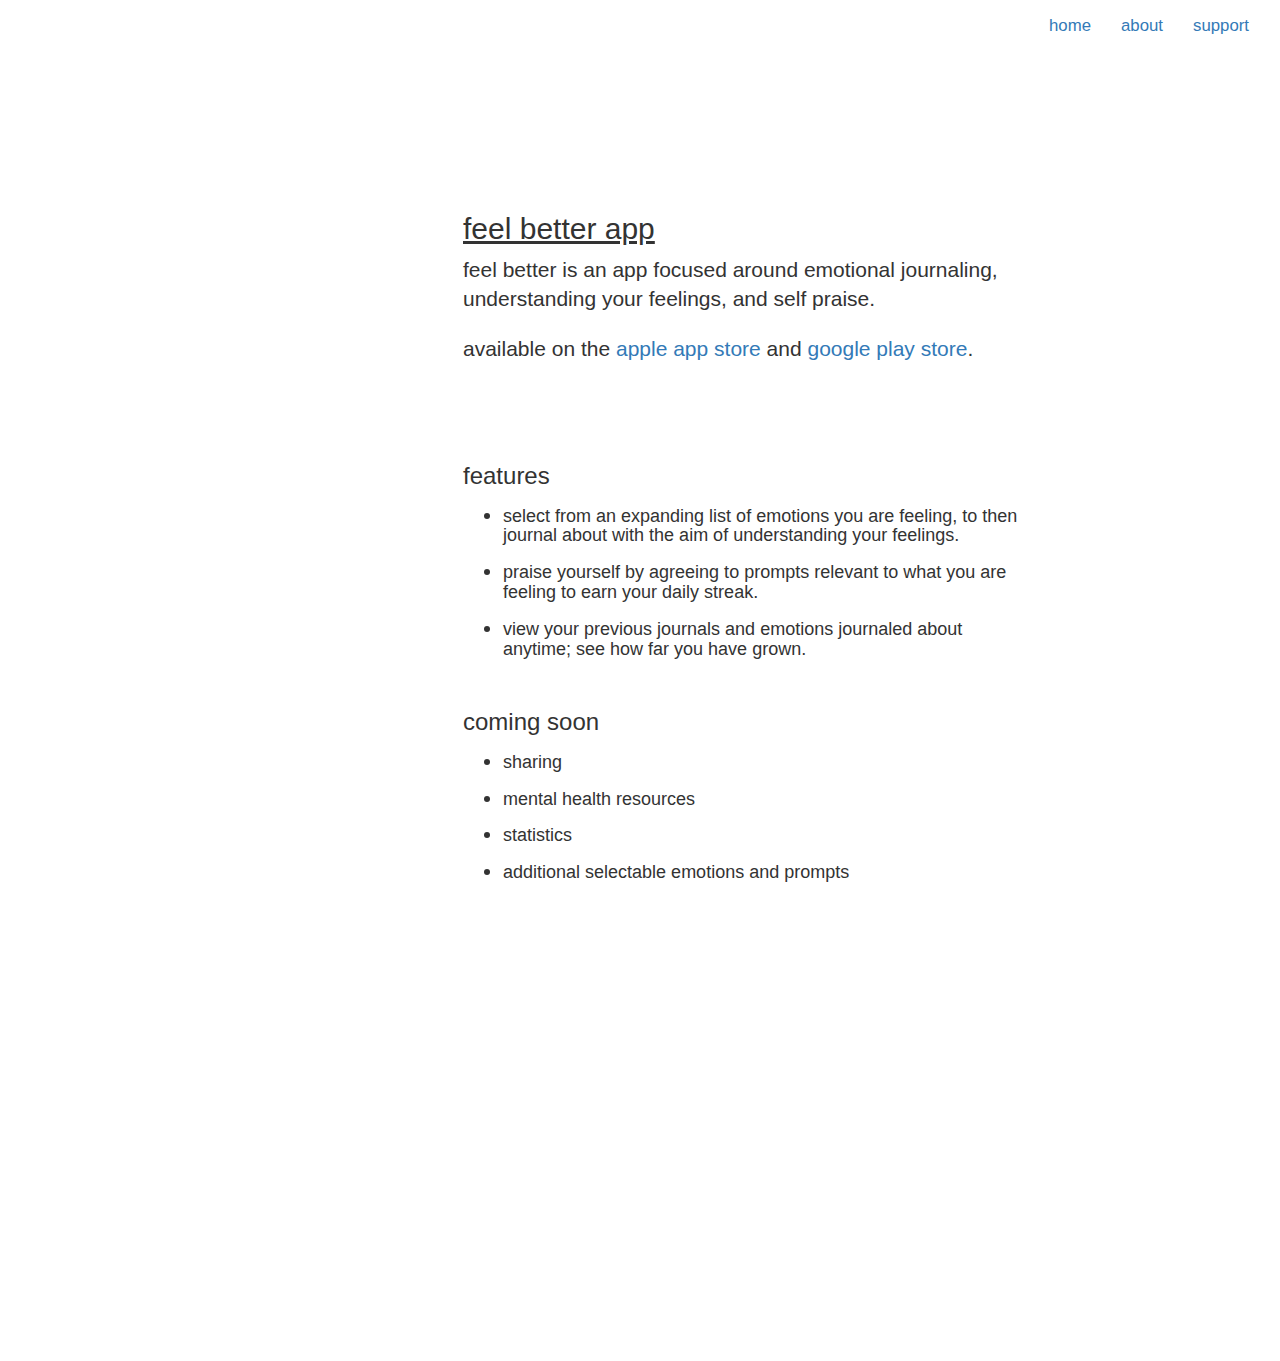
<file: feelbetter.html>
<!DOCTYPE html>
<html>
<head>
  <title> Jack Lehman - feel better app</title>
  <meta name="viewport" content="width=device-width, initial-scale=1">
  <link rel="stylesheet" href="https://maxcdn.bootstrapcdn.com/bootstrap/3.3.7/css/bootstrap.min.css">
  <link rel="stylesheet" href="https://cdnjs.cloudflare.com/ajax/libs/font-awesome/4.7.0/css/font-awesome.min.css">
  <script src="https://ajax.googleapis.com/ajax/libs/jquery/3.2.1/jquery.min.js"></script>
  <script src="https://maxcdn.bootstrapcdn.com/bootstrap/3.3.7/js/bootstrap.min.js"></script>
  <link href="style.css" rel="stylesheet" />
  <link rel="apple-touch-icon" sizes="180x180" href="img/apple-touch-icon.png">
  <link rel="icon" type="image/png" sizes="32x32" href="img/favicon-32x32.png">
  <link rel="icon" type="image/png" sizes="16x16" href="img/favicon-16x16.png">
  <link rel="manifest" href="img/site.webmanifest">
</head>

<body>

<nav class="navbar navbar-menu navbar-top" role="navigation">
  <div class="container-fluid">
    <div class="navbar-header">
      <button type="button" class="navbar-toggle" data-toggle="collapse" data-target="#navbar-collapse-main">
        <span class="sr-only">Toggle Nav</span>
        <span class="icon-bar"></span>
        <span class="icon-bar"></span>
        <span class="icon-bar"></span>
      </button>
    </div>
    <div class="collapse navbar-collapse" id="navbar-collapse-main">
      <ul class="nav navbar-nav navbar-right">
        <li><a href="/index.html">home</a></li>
        <li><a href="#about">about</a></li>
        <li><a href="#support">support</a></li>
      </ul>
   </div>
  </div>
</nav>
<br><br>
<div class="centerwidth" id="about">
  <div class="paddingtoponly">
    <div class="container">
      <div class="row lead">    
        <div class="col-sm-6">
          <h2 style="text-decoration: underline;">feel better app</h2>
          <p class="lead">feel better is an app focused around emotional journaling, understanding your feelings, and self praise. </p>
          <p class="lead">available on the <a href="https://apps.apple.com/us/app/feel-better-love-yourself/id1578330613">apple app store</a> and <a href="https://play.google.com/store/apps/details?id=com.lehmidt.feel_better_learn_to_love_yourself">google play store</a>.</p>
        </div>
      </div>
    </div>
  </div>
  <br>

  <br>

  <div class="paddingbottomonly">
    <div class="container">
      <div class="row lead">
        <div class="col-sm-6">
          <h3>features</h3>
          <ul>
            <li>
              <h4>
                select from an expanding list of emotions you are feeling, to then journal about with the aim of understanding your feelings. 
              </h4>
            </li>
            <li>
              <h4>
                praise yourself by agreeing to prompts relevant to what you are feeling to earn your daily streak.
              </h4>
            </li>
            <li>
              <h4>
                view your previous journals and emotions journaled about anytime; see how far you have grown.
              </h4>
            </li>
          </ul>
        </div>  
      </div>
     
      
      <div class="col-sm-6 row lead">
        <h3>coming soon</h3>
        <ul>
          <li>
            <h4>
              sharing             
            </h4>
          </li>
          <li>
            <h4>
              mental health resources
            </h4>
          </li>
          <li>
            <h4>
              statistics          
            </h4>
          </li>
          <li>
            <h4>
              additional selectable emotions and prompts      
            </h4>
          </li>
          <li>
            <h4>
              and more!      
            </h4>
          </li>
        </ul>
        </div>  
    </div>
  </div>
</div>
<br><br><br>

<footer id="support" class="container-fluid text-center padding">
  <div class="row">
    <div class="col-sm-4">
    </div>
    <div class="col-sm-4">
      <h3>support / connect</h3>
      <a onclick="alert('Email Address: jackrlehman05@gmail.com')" class="fa fa-envelope"></a>
      <a href="https://www.linkedin.com/in/jack-lehman-229735182/" target="_blank" class="fa fa-linkedin"></a>
    </div>
  </div>
</footer>

</body>
</html>
</file>
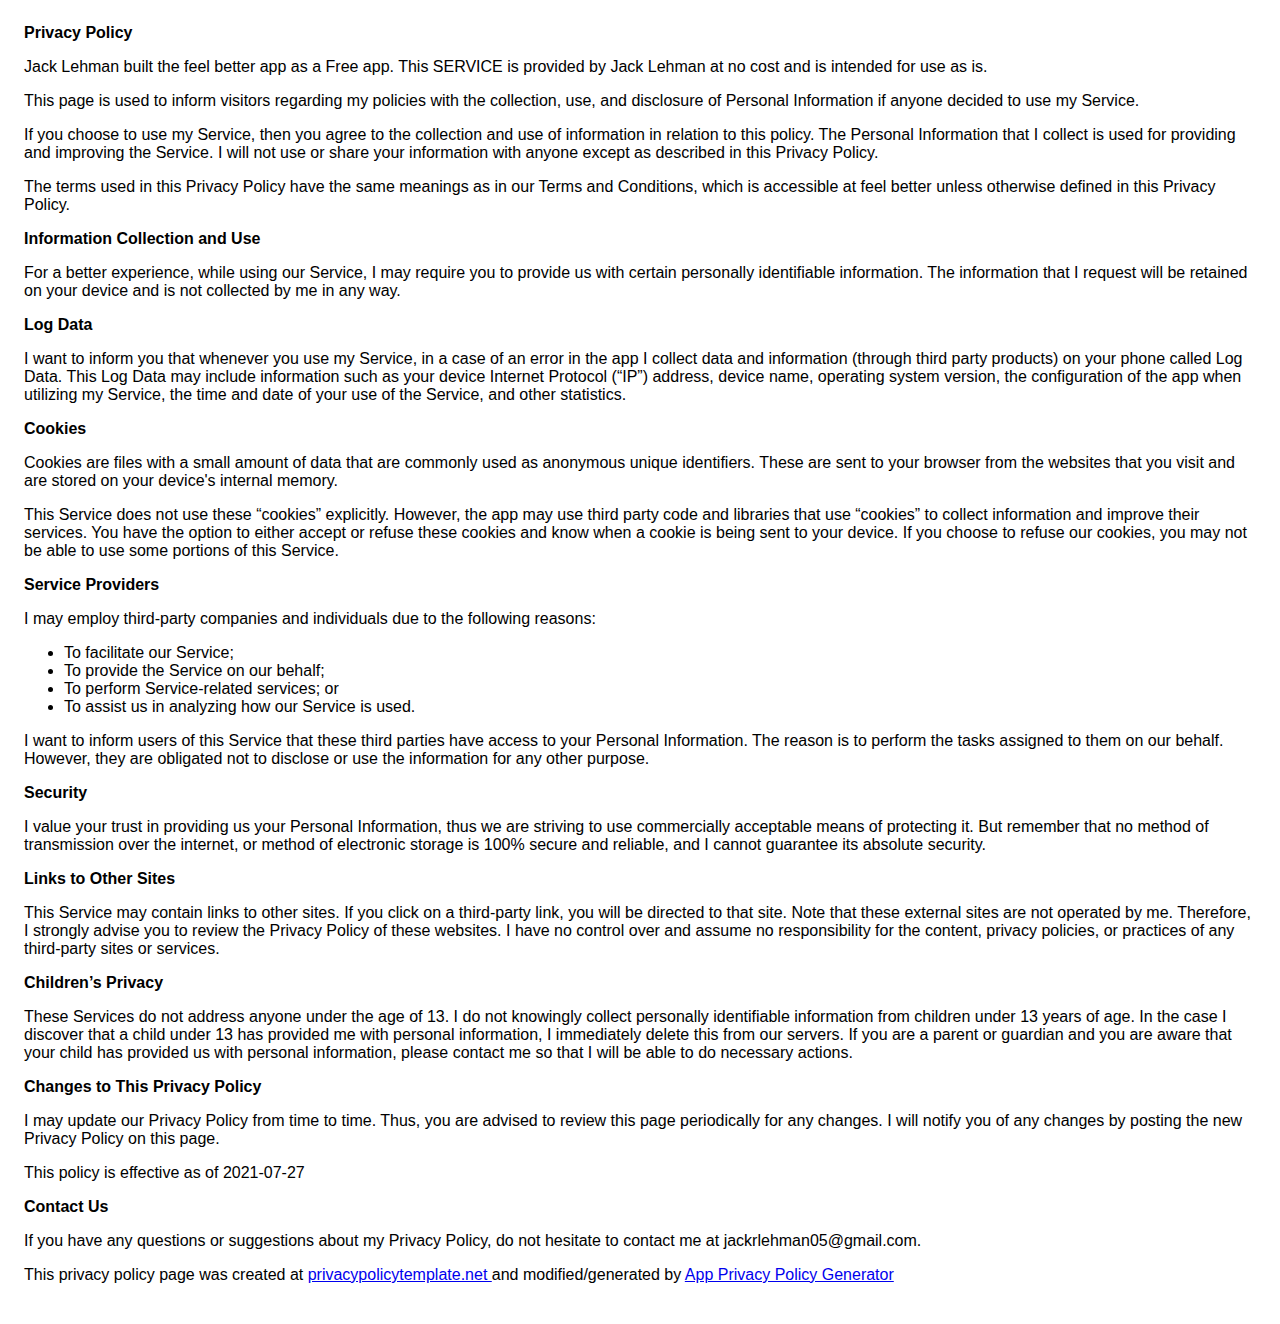
<file: feelbetterpolicy.html>
<!DOCTYPE html>
    <html>
    <head>
      <meta charset='utf-8'>
      <meta name='viewport' content='width=device-width'>
      <title>Privacy Policy</title>
      <style> body { font-family: 'Helvetica Neue', Helvetica, Arial, sans-serif; padding:1em; } </style>
    </head>
    <body>
    <strong>Privacy Policy</strong> <p>
                  Jack Lehman built the feel better app as
                  a Free app. This SERVICE is provided by
                  Jack Lehman at no cost and is intended for use as
                  is.
                </p> <p>
                  This page is used to inform visitors regarding my
                  policies with the collection, use, and disclosure of Personal
                  Information if anyone decided to use my Service.
                </p> <p>
                  If you choose to use my Service, then you agree to
                  the collection and use of information in relation to this
                  policy. The Personal Information that I collect is
                  used for providing and improving the Service. I will not use or share your information with
                  anyone except as described in this Privacy Policy.
                </p> <p>
                  The terms used in this Privacy Policy have the same meanings
                  as in our Terms and Conditions, which is accessible at
                  feel better unless otherwise defined in this Privacy Policy.
                </p> <p><strong>Information Collection and Use</strong></p> <p>
                  For a better experience, while using our Service, I
                  may require you to provide us with certain personally
                  identifiable information. The information that
                  I request will be retained on your device and is not collected by me in any way.
                </p> <!----> <p><strong>Log Data</strong></p> <p>
                  I want to inform you that whenever you
                  use my Service, in a case of an error in the app
                  I collect data and information (through third party
                  products) on your phone called Log Data. This Log Data may
                  include information such as your device Internet Protocol
                  (“IP”) address, device name, operating system version, the
                  configuration of the app when utilizing my Service,
                  the time and date of your use of the Service, and other
                  statistics.
                </p> <p><strong>Cookies</strong></p> <p>
                  Cookies are files with a small amount of data that are
                  commonly used as anonymous unique identifiers. These are sent
                  to your browser from the websites that you visit and are
                  stored on your device's internal memory.
                </p> <p>
                  This Service does not use these “cookies” explicitly. However,
                  the app may use third party code and libraries that use
                  “cookies” to collect information and improve their services.
                  You have the option to either accept or refuse these cookies
                  and know when a cookie is being sent to your device. If you
                  choose to refuse our cookies, you may not be able to use some
                  portions of this Service.
                </p> <p><strong>Service Providers</strong></p> <p>
                  I may employ third-party companies and
                  individuals due to the following reasons:
                </p> <ul><li>To facilitate our Service;</li> <li>To provide the Service on our behalf;</li> <li>To perform Service-related services; or</li> <li>To assist us in analyzing how our Service is used.</li></ul> <p>
                  I want to inform users of this Service
                  that these third parties have access to your Personal
                  Information. The reason is to perform the tasks assigned to
                  them on our behalf. However, they are obligated not to
                  disclose or use the information for any other purpose.
                </p> <p><strong>Security</strong></p> <p>
                  I value your trust in providing us your
                  Personal Information, thus we are striving to use commercially
                  acceptable means of protecting it. But remember that no method
                  of transmission over the internet, or method of electronic
                  storage is 100% secure and reliable, and I cannot
                  guarantee its absolute security.
                </p> <p><strong>Links to Other Sites</strong></p> <p>
                  This Service may contain links to other sites. If you click on
                  a third-party link, you will be directed to that site. Note
                  that these external sites are not operated by me.
                  Therefore, I strongly advise you to review the
                  Privacy Policy of these websites. I have
                  no control over and assume no responsibility for the content,
                  privacy policies, or practices of any third-party sites or
                  services.
                </p> <p><strong>Children’s Privacy</strong></p> <p>
                  These Services do not address anyone under the age of 13.
                  I do not knowingly collect personally
                  identifiable information from children under 13 years of age. In the case
                  I discover that a child under 13 has provided
                  me with personal information, I immediately
                  delete this from our servers. If you are a parent or guardian
                  and you are aware that your child has provided us with
                  personal information, please contact me so that
                  I will be able to do necessary actions.
                </p> <p><strong>Changes to This Privacy Policy</strong></p> <p>
                  I may update our Privacy Policy from
                  time to time. Thus, you are advised to review this page
                  periodically for any changes. I will
                  notify you of any changes by posting the new Privacy Policy on
                  this page.
                </p> <p>This policy is effective as of 2021-07-27</p> <p><strong>Contact Us</strong></p> <p>
                  If you have any questions or suggestions about my
                  Privacy Policy, do not hesitate to contact me at jackrlehman05@gmail.com.
                </p> <p>This privacy policy page was created at <a href="https://privacypolicytemplate.net" target="_blank" rel="noopener noreferrer">privacypolicytemplate.net </a>and modified/generated by <a href="https://app-privacy-policy-generator.nisrulz.com/" target="_blank" rel="noopener noreferrer">App Privacy Policy Generator</a></p>
    </body>
    </html>
</file>
<file: style.css>
﻿
html, body{
	height: 100%;
	width: 100%;
	margin: 0px;
    padding: 0px;
    overflow-x: hidden;
	font-family: "Helvetica", Helvetica, sans-serif;
}
.navbar{
	background:transparent;
	font-size: 1.2em;
}
button{
	background-color: #23415C;
	color: white;
}

button:hover{
	background-color:white;
}

#home {
	background: url(img/mountains.jpeg) no-repeat center center fixed;
	display: table;
	height: 100%;
	position: relative;
	width: 100%;
	background-size: cover;
}
.centerwidth {
	margin-left: auto;
	margin-right: auto;
	position: relative;
	width: 30%;
} 

.float-container {
    padding: 0px;
}

.float-child {
    width: 40%;
    float: left;
    padding: 0px;
}  

.landing-text {
	display: table-cell;
	text-align: center;
	vertical-align: middle;
}
.landing-text h1 {
	font-size: 250%;
}
.padding{
	padding: 80px 0;
}

.paddingbottomonly{
	padding-bottom: 80px;
}

.paddingtoponly{
	padding-top: 80px;
}


.padding img{
	width: 100%;
}
#fixed{
	background: url(img/background.jpg) no-repeat center center fixed;
	display: table;
	height: 60%;
	position: relative;
	width: 100%;
	background-size: cover;
	color: black;
}
footer {
	width: 100%;
	background-color: #23415C;
	padding: 5% 5% 10% 5%;
	color: #FFF;
}
.fa {
	padding: 15px;
	font-size: 25px;
	color: #FFF
}
.fa:hover {
	color: #d5d5d5;
	text-decoration: none;
}
.icon{
	max-width: 200px;
}

@media (max-width: 768px){
	.landing-text h1{
		font-size: 300%;
	}
	.fa {
		font-size: 20px;
		padding: 10px;
	}
	.icon{
		padding-top: 5%;
		max-width: 100px;
	}
}

@media only screen and (max-width: 1200px) {
	.centerwidth{
		margin-left: auto;
		margin-right: auto;
		position: relative;
		width: 60%;
	}
	#myskills{
		margin-left: auto;
		margin-right: auto;
		position: relative;
		width: 60%;
	}

	
}

@media only screen and (max-width: 800px) {
	#projectimgs{
		display: none;
	}
}
</file>
